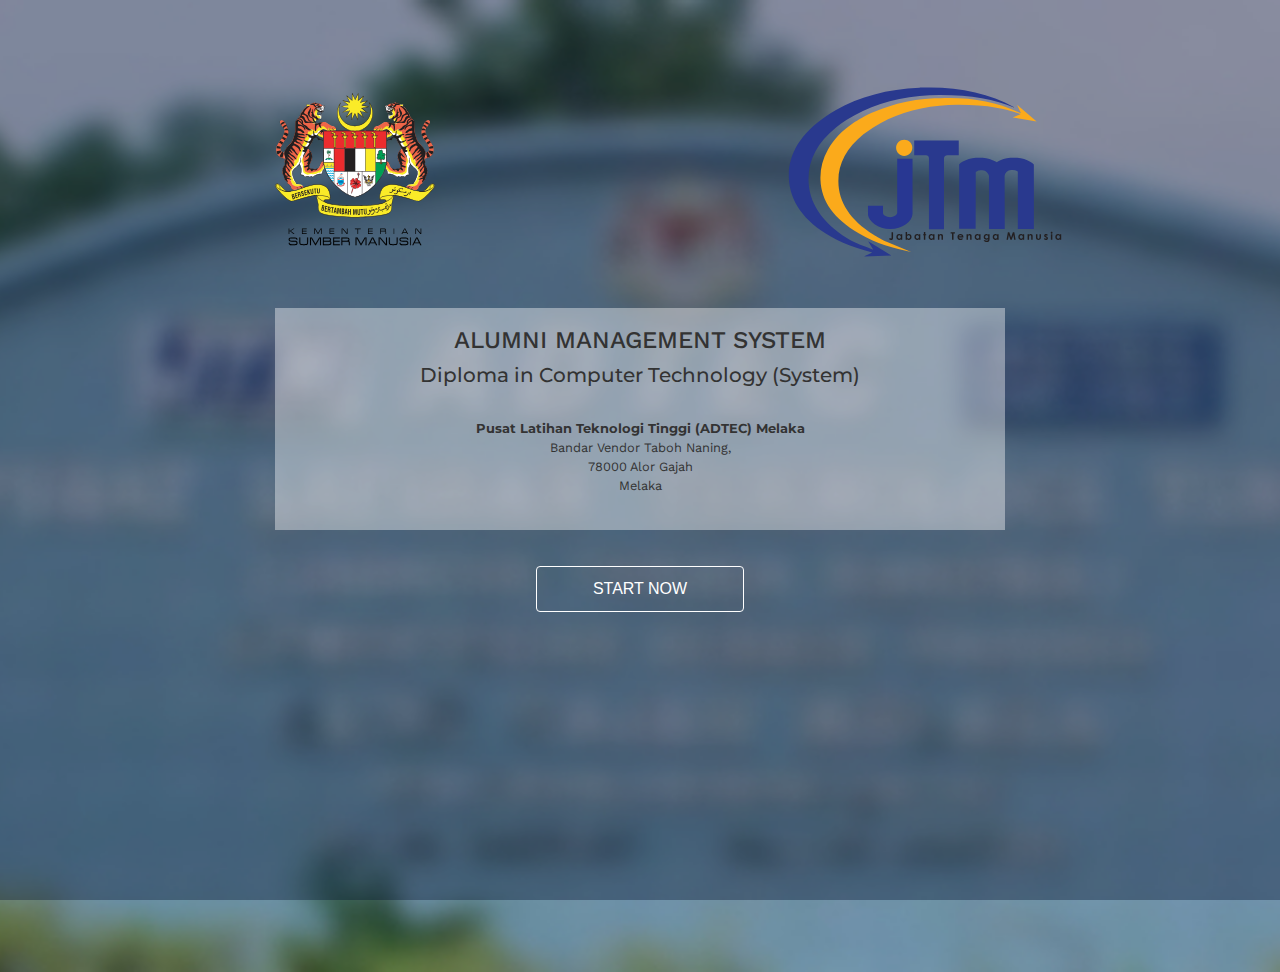
<file: index.html>
<!doctype html>
<html lang="en">
<head>
    <meta charset="utf-8">
    <meta name="viewport" content="width=device-width, initial-scale=1, shrink-to-fit=no">
    <link rel="stylesheet" href="css/bootstrap.css" />
    <link rel="stylesheet" href="css/index.css" />
    <title>Welcome to ADTEC Alumni Management System</title>
</head>
<body>
<div class="bg"></div>
<div class="hero jumbotron jumbotron-fluid ">
    <div class="container">
        <div class="row">
            <div class="col-6 logo logo-ksm"></div>
            <div class="col-6 logo logo-adtec"></div>
        </div>
        <div class="row">
            <div class="col-12 col-md-8 offset-md-2">
                <div class="intro-info text-center">
                    <h4 class="f-worksans text-uppercase">
                        Alumni Management System
                    </h4>
                    <h5 class="f-montserrat">Diploma in Computer Technology (System)</h5>
                    <br />
                    <div class="address">
                        <p class="f-montserrat font-weight-bold m-0">
                            Pusat Latihan Teknologi Tinggi (ADTEC) Melaka
                        </p>
                        <p class="f-worksans">
                            Bandar Vendor Taboh Naning, <br />
                            78000 Alor Gajah <br />
                            Melaka
                        </p>
                    </div>
                </div>
            </div>
        </div>
        <div class="row">
            <div class="col-12 text-center">
                <a href="#" class="btn btn-start">Start Now</a>
            </div>
        </div>
    </div>
</div>

<script src="js/jquery.js"></script>
<script src="https://cdnjs.cloudflare.com/ajax/libs/popper.js/1.14.7/umd/popper.min.js"></script>
<script src="https://stackpath.bootstrapcdn.com/bootstrap/4.3.1/js/bootstrap.min.js"></script>
<script>

</script>
</body>
</html>
</file>
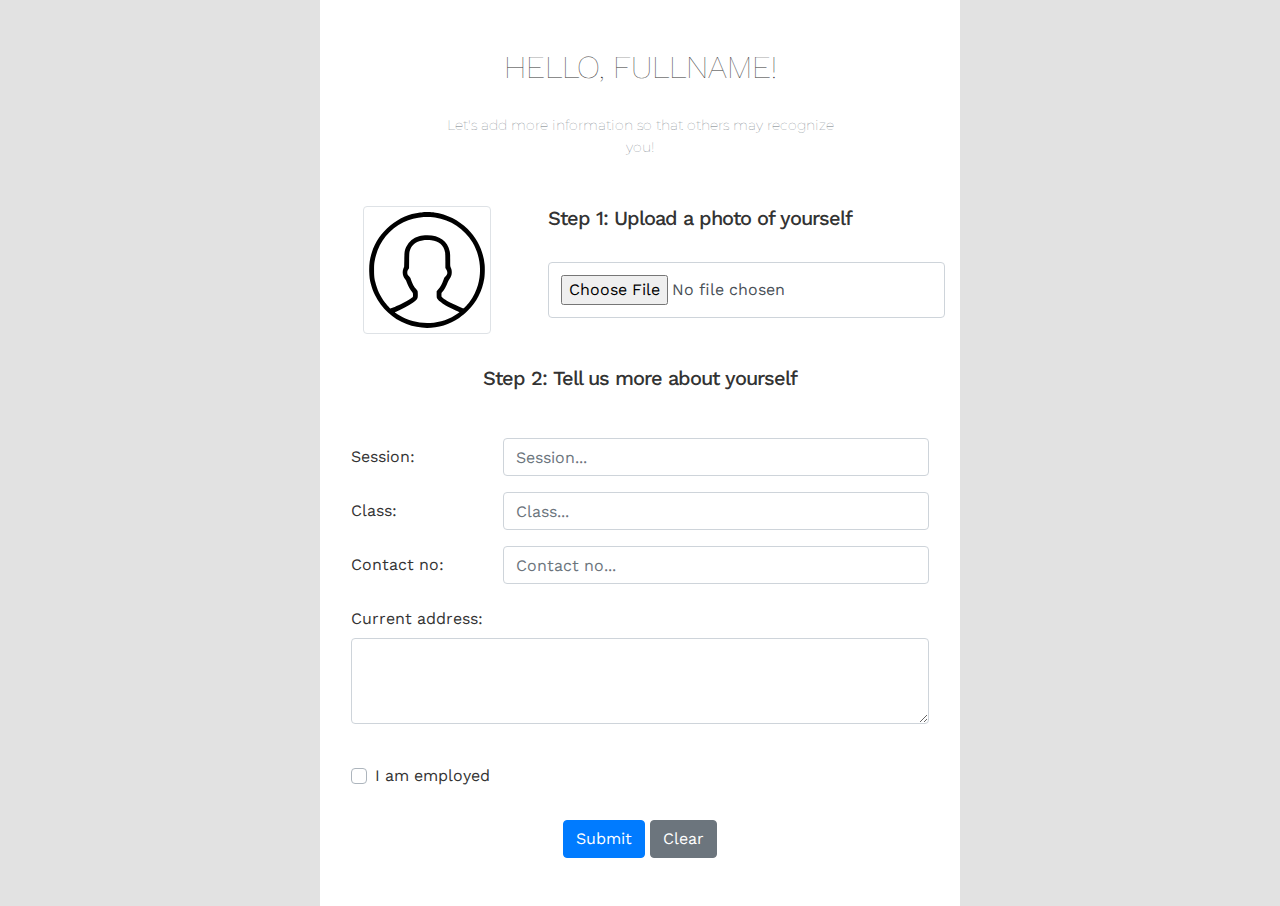
<file: registration.html>
<!DOCTYPE html>
<html lang="en">
<head>
    <meta charset="UTF-8">
    <meta name="viewport" content="width=device-width, initial-scale=1, shrink-to-fit=no" />
    <link rel="stylesheet" href="css/bootstrap.css" />
    <link rel="stylesheet" href="css/registration.css" />
    <title>Account Registration - AAMS</title>
</head>
<body>

<div class="container-fluid d-flex h-100 flex-column regis">
    <div class="row flex-fill d-flex justify-content-start">
        <div class="col-12 col-sm-10 offset-sm-1 col-md-6 offset-md-3 main-container">
            <div class="row greeting">
                <div class="text-center">
                    <h2 class="font-weight-lighter text-uppercase f-worksans">
                        Hello, Fullname!
                    </h2>
                    <p class="text-muted font-weight-lighter">
                        Let's add more information so that others may recognize you!
                    </p>
                </div>
            </div>
            <div class="profile f-worksans">
                <div class="row">
                    <div class="col-12 col-sm-4 text-center">
                        <img id="img-prof" src="img/img-profile.svg" class="img img-thumbnail" style="width: 128px;">
                    </div>
                    <div class="col-12 col-sm mt-3 mt-sm-0">
                        <h5>Step 1: Upload a photo of yourself</h5>
                        <br />
                        <input type="file" class="form-control" id="prof-img" accept="image/*"/>
                    </div>
                </div>
                <div class="row">
                    <div class="col-12">
                        <div style="text-align: center;">
                            <h5>Step 2: Tell us more about yourself</h5>
                        </div>
                        <br />
                        <form class="ml-sm-3 mr-sm-3">
                            <div class="form-group row">
                                <label for="prof-session" class="col-sm-3 col-form-label">Session: </label>
                                <div class="col-sm-9">
                                    <input type="text" id="prof-session" class="form-control" placeholder="Session..." />
                                </div>
                            </div>
                            <div class="form-group row">
                                <label for="prof-class" class="col-sm-3 col-form-label">Class: </label>
                                <div class="col-sm-9">
                                    <input type="text" id="prof-class" class="form-control" placeholder="Class..." />
                                </div>
                            </div>
                            <div class="form-group row">
                                <label for="prof-phone" class="col-sm-3 col-form-label">Contact no: </label>
                                <div class="col-sm-9">
                                    <input type="tel" id="prof-phone" class="form-control" placeholder="Contact no..." />
                                </div>
                            </div>
                            <div class="form-group">
                                <label for="prof-address" class="col-form-label">Current address: </label>
                                <textarea id="prof-address" class="form-control" rows="3"></textarea>
                            </div>
                            <br />
                            <div class="custom-control custom-checkbox">
                                <input type="checkbox" class="custom-control-input" id="prof-employed" />
                                <label class="custom-control-label" for="prof-employed">I am employed</label>
                            </div>
                            <div class="employment d-none">
                                <div class="form-group row">
                                    <label for="prof-employ-occupation" class="col-sm-3 col-form-label">Occupation: </label>
                                    <div class="col-sm-9">
                                        <input type="text" id="prof-employ-occupation" class="form-control" placeholder="Occupation..." />
                                    </div>
                                </div>
                                <div class="form-group row">
                                    <label for="prof-employ-salary" class="col-sm-3 col-form-label">Salary (RM):</label>
                                    <div class="col-sm-9">
                                        <input type="number" id="prof-employ-salary" class="form-control" placeholder="2000.00" />
                                    </div>
                                </div>
                                <div class="form-group">
                                    <label for="prof-employ-address" class="col-form-label">Employer address:</label>
                                    <textarea id="prof-employ-address" class="form-control" rows="3"></textarea>
                                </div>
                            </div>
                            <div class="buttons text-center">
                                <input type="submit" class="btn btn-primary" value="Submit" />
                                <input type="reset" class="btn btn-secondary" value="Clear" />
                            </div>
                        </form>
                    </div>
                </div>
            </div>
        </div>
    </div>
</div>

<script src="js/jquery.js"></script>
<script src="https://cdnjs.cloudflare.com/ajax/libs/popper.js/1.14.7/umd/popper.min.js"></script>
<script src="https://stackpath.bootstrapcdn.com/bootstrap/4.3.1/js/bootstrap.min.js"></script>
<script src="js/core.js"></script>
<script>

    function boot() {
        let form = _1("form");
        let chk_employed = _1("#prof-employed");
        let section_employment = _1(".employment");
        let file_prof = _1("#prof-img");
        let img_prof = _1("#img-prof");

        form.onsubmit = (e) => { e.preventDefault(); return; }

        chk_employed.onchange = (e) => {
            if (e.target.checked) {
                section_employment.classList.remove("d-none");
                section_employment.scrollIntoView(true);
            } else {
                section_employment.classList.add("d-none");
            }
        }

        file_prof.onchange = (e) => {
            let reader = new FileReader();
            let file = file_prof.files[0];

            reader.onload = (f) => {
                img_prof.src=reader.result;
            };

            if (file) {
                reader.readAsDataURL(file);
            }
        }
    }

    window.onload = boot;

</script>
</body>
</html>
</file>
<file: css/index.css>
@import url("https://fonts.googleapis.com/css?family=Montserrat|Work+Sans:300,400&display=swap");
@import url("core.css");
html {
  overflow: hidden;
}

body {
  height: 100vh;
  background-image: url("../img/bg.jpg");
  background-size: cover;
  background-position: center;
}
body div.bg {
  position: absolute;
  width: 100vw;
  height: 100vh;
  top: 0;
  left: 0;
  bottom: 0;
  right: 0;
  background-color: rgba(0, 13, 43, 0.36);
}

.hero {
  height: 100vh;
  margin: 0;
  padding: 0;
  color: white;
  background-color: transparent;
}
.hero .login-link {
  color: white;
  text-transform: uppercase;
  letter-spacing: 1px;
}
.hero .container .row:nth-child(1) {
  margin-top: 8vh;
  margin-bottom: 4vh;
}
.hero .container .row:nth-child(1) .logo {
  height: 200px;
  max-height: 200px;
  background-repeat: no-repeat;
  background-position: center;
  background-size: contain;
}
.hero .container .row:nth-child(1) .logo-ksm {
  background-image: url("../img/logo-ksm.svg");
}
.hero .container .row:nth-child(1) .logo-adtec {
  background-image: url("../img/logo-adtec.svg");
}
.hero .container .row:nth-child(2) .intro-info {
  background-color: rgba(255, 255, 255, 0.4);
  padding: 18px;
  color: #333;
}
.hero .container .row:nth-child(2) .intro-info .address {
  font-size: 0.8rem;
}
.hero .container .row:nth-child(3) {
  margin-top: 4vh;
}
.hero .container .row:nth-child(3) .btn-start {
  color: white;
  text-transform: uppercase;
  font-weight: lighter;
  padding: 10px 56px;
  border: white 1px solid;
}
.hero .container .row:nth-child(3) .btn-start:hover {
  background-color: rgba(255, 255, 255, 0.3);
}

.bottom-bar {
  position: fixed;
  bottom: 0px;
  left: 0px;
  display: block;
  content: " ";
  width: 100vw;
  z-index: 999;
  font-size: 0.8rem;
  color: white;
  text-transform: uppercase;
  padding: 0.15em 1em;
}
.bottom-bar > a {
  color: #aaa;
}
.bottom-bar > a:hover {
  color: white;
}

/*# sourceMappingURL=index.css.map */
</file>
<file: css/registration.css>
@import url("https://fonts.googleapis.com/css?family=Montserrat|Work+Sans:300,400&display=swap");
@import url("core.css");
body {
  font-family: "Montserrat", sans-serif;
  background-color: #e2e2e2;
  color: #333;
  height: 100vh;
}

.regis .main-container {
  background-color: white;
}
.regis .main-container .greeting {
  margin: 0;
  padding: 1em;
  text-align: center !important;
  margin-top: 2em;
}
.regis .main-container .greeting > .text-center {
  width: 100%;
}
.regis .main-container .greeting > .text-center > p {
  margin-top: 2em;
  font-size: 0.9rem;
  text-align: center;
  padding-left: 15%;
  padding-right: 15%;
}
.regis .main-container .profile {
  margin-top: 1em;
}
.regis .main-container .profile h5 {
  letter-spacing: -1px;
}
.regis .main-container .profile > .row:nth-child(1) input[type=file] {
  height: auto;
  padding: 0.75rem 0.75rem;
}
.regis .main-container .profile > .row:nth-child(2) {
  margin-top: 2em;
}
.regis .main-container .profile > .row:nth-child(2) form {
  margin-top: 1em;
  margin-bottom: 3em;
}
.regis .main-container .profile > .row:nth-child(2) form .employment {
  margin-top: 1.25em;
}
.regis .main-container .profile > .row:nth-child(2) form .buttons {
  margin-top: 2em;
}

/*# sourceMappingURL=registration.css.map */
</file>
